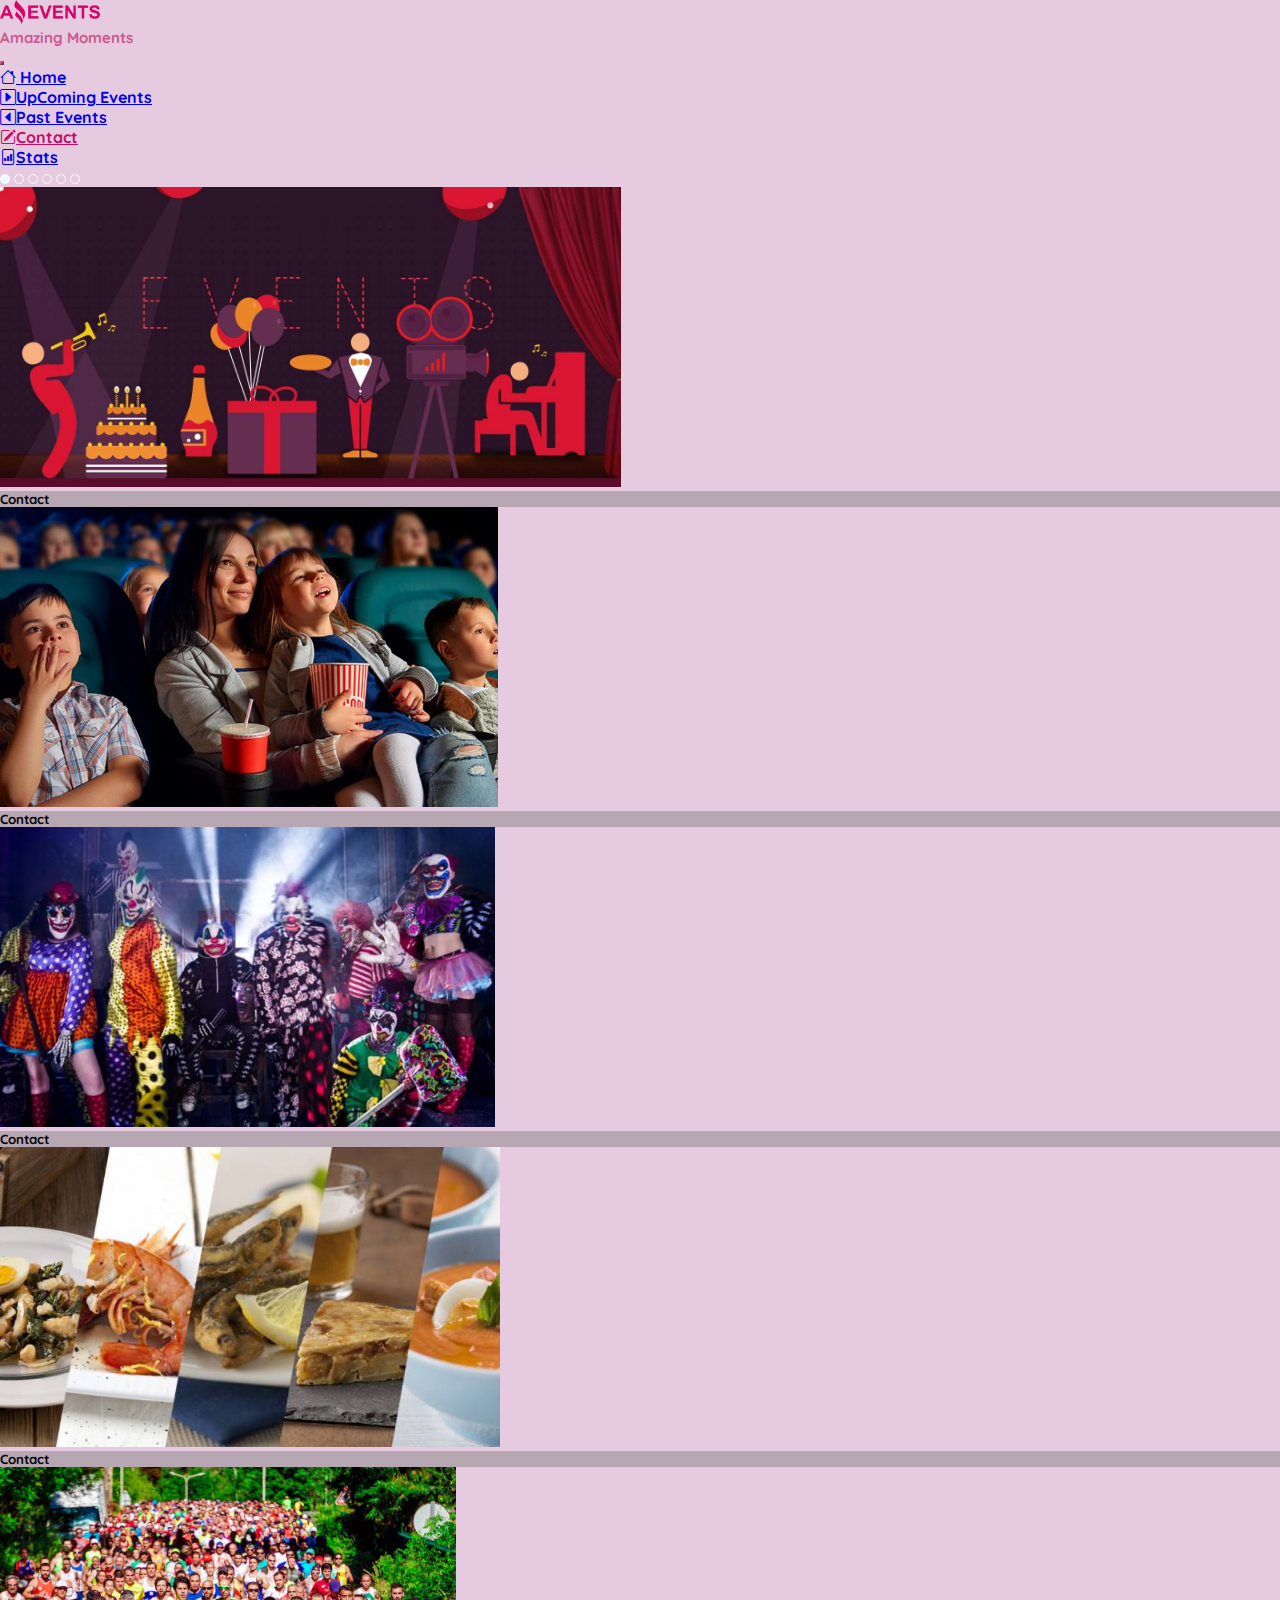
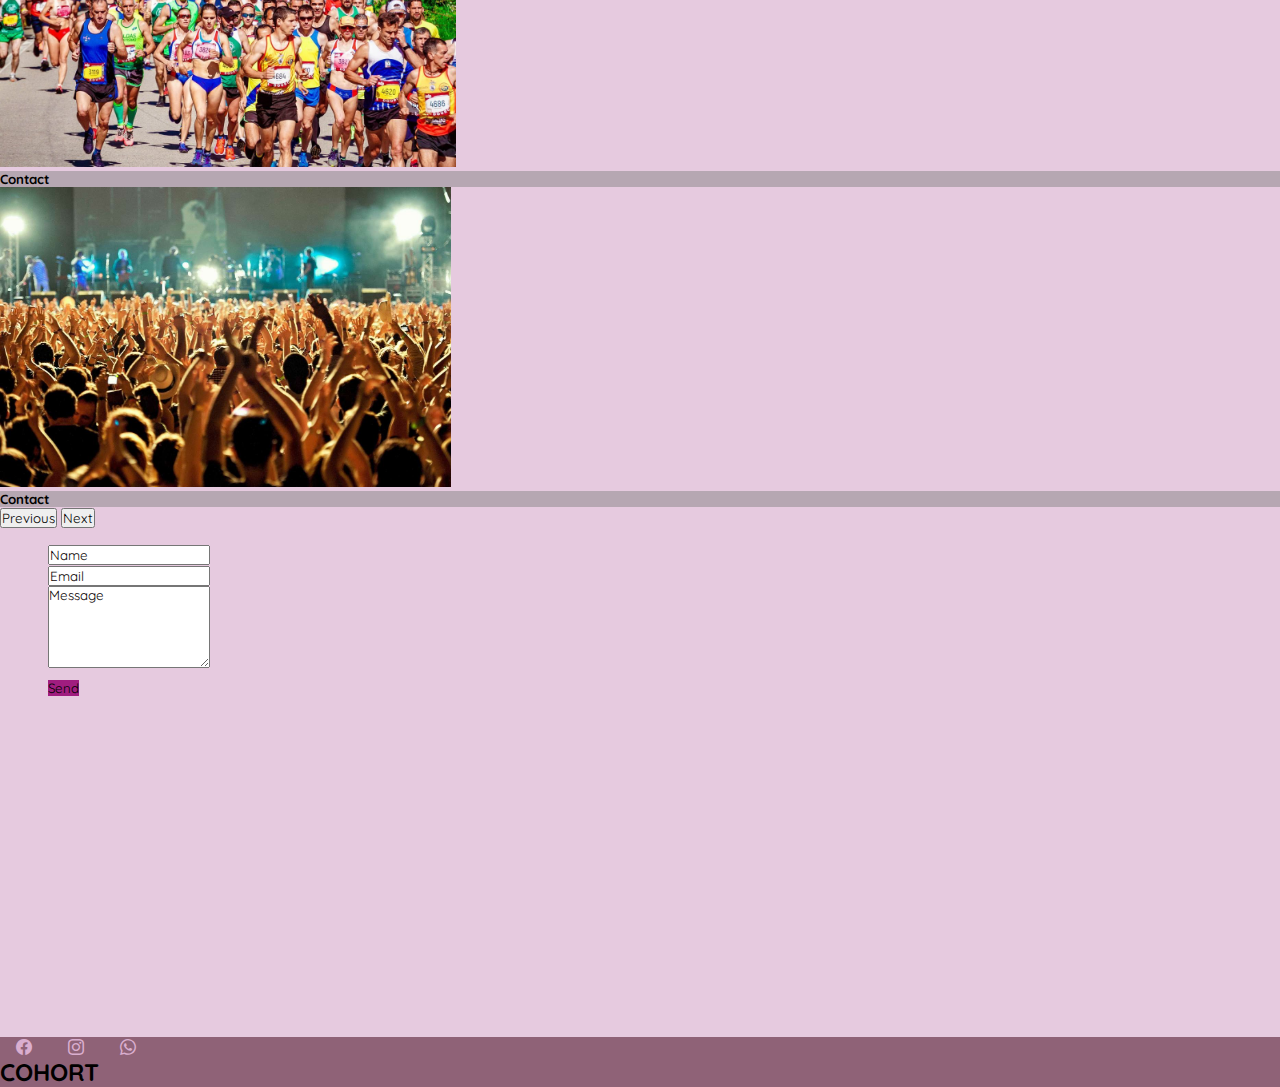
<file: contact.html>
<!DOCTYPE html>
<html lang="en">
  <head>
    <meta charset="UTF-8">
    
    <meta http-equiv="X-UA-Compatible" content="IE=edge">
    <meta name="viewport" content="width=device-width, initial-scale=1.0">
    <link href="https://cdn.jsdelivr.net/npm/bootstrap@5.3.0-alpha1/dist/css/bootstrap.min.css" rel="stylesheet" integrity="sha384-GLhlTQ8iRABdZLl6O3oVMWSktQOp6b7In1Zl3/Jr59b6EGGoI1aFkw7cmDA6j6gD" crossorigin="anonymous">
    <link rel="stylesheet" href="https://cdn.jsdelivr.net/npm/bootstrap-icons@1.10.3/font/bootstrap-icons.css">
    <link rel="stylesheet" href="./css/styles.css">
    <link rel="preconnect" href="https://fonts.googleapis.com">
    <link rel="preconnect" href="https://fonts.gstatic.com" crossorigin>
    <link href="https://fonts.googleapis.com/css2?family=Quicksand:wght@300&display=swap" rel="stylesheet">
    <title>Amazing events | Contact</title>
    <link rel="shortcut icon" href="./assets/img/ifavicon.ico" type="image/x-icon">
  </head>
  <body>
    <header>
      <nav class="navbar navbar-expand-lg">
        <div class="container-fluid">
          <a class="navbar-brand" href="#">
          <img src="./assets/img/Logo.png" alt="Logo Empresa" id="Logo">

          </a>
          <h1>Amazing Moments</h1> 
          <button class="navbar-toggler" type="button" data-bs-toggle="collapse" data-bs-target="#navbarNav" aria-controls="navbarNav" aria-expanded="false" aria-label="Toggle navigation">
          <span class="navbar-toggler-icon"></span>
          </button>
          <div class="collapse navbar-collapse d-sd-flex col-xs-12 justify-content-md-end" id="navbarNav">
            <ul class="navbar-nav">
              <li class="nav-item"><a class="nav-link" href="./index.html">
                <i class="bi bi-house"></i>
                Home</a>
              </li>
              <li class="nav-item"><a class="nav-link" href="./upcoming_events.html">
                <i class="bi bi-caret-right-square"></i>UpComing Events</a>
              </li>
              <li class="nav-item"><a class="nav-link" href="./past_events.html">
                <i class="bi bi-caret-left-square"></i>Past Events</a>
              </li>
              <li class="nav-item"><a class="nav-link active" href="#">
                <i class="bi bi-pencil-square"></i>Contact</a>
              </li>
              <li class="nav-item"><a class="nav-link" href="./stats.html">
                <i class="bi bi-file-bar-graph"></i>Stats</a>
              </li>
            </ul>
          </div>
        </div>
      </nav>
      <div id="carouselCaptions" class="container-fluid carousel slide">
        <div class="carousel-indicators">
          <button type="button" data-bs-target="#carouselCaptions" data-bs-slide-to="0" class="active" aria-current="true" aria-label="Slide 1"></button>
          <button type="button" data-bs-target="#carouselCaptions" data-bs-slide-to="1" aria-label="Slide 2"></button>
          <button type="button" data-bs-target="#carouselCaptions" data-bs-slide-to="2" aria-label="Slide 3"></button>
          <button type="button" data-bs-target="#carouselCaptions" data-bs-slide-to="3" aria-label="Slide 4"></button>
          <button type="button" data-bs-target="#carouselCaptions" data-bs-slide-to="4" aria-label="Slide 5"></button>
          <button type="button" data-bs-target="#carouselCaptions" data-bs-slide-to="5" aria-label="Slide 6"></button>
        </div>
        <div class="carousel-inner">
          <div class="carousel-item active">
            <img src="./assets/img/banner.jpg" alt="banner principal" class="w-100 fondo" >
            <div class="carousel-caption">
              <h5>Contact</h5>
            </div>
          </div>
          <div class="carousel-item">
            <img src="./assets/img/cinema_grande_xl.jpg" alt="banner cine" class="w-100 fondo">
            <div class="carousel-caption">
              <h5>Contact</h5>

            </div>
          </div>
          <div class="carousel-item">
            <img src="./assets/img/hallowen_xl.jpg" class="w-100 fondo" alt="banner hallowen">
            <div class="carousel-caption">
              <h5>Contact</h5>
             
            </div>
          </div>
          <div class="carousel-item">
            <img src="./assets/img/food_xl.jpg" class="w-100 fondo" alt="banner food">
            <div class="carousel-caption">
              <h5>Contact</h5>
             </div>
          </div>
          <div class="carousel-item">
            <img src="./assets/img/marathon_xl.jpg" class="w-100 fondo" alt="banner marathon">
            <div class="carousel-caption">
              <h5>Contact</h5>
             
            </div>
          </div>
          <div class="carousel-item">
            <img src="./assets/img/concert_xl.jpg" class="w-100 fondo" alt="banner concert">
            <div class="carousel-caption">
              <h5>Contact</h5>
              
            </div>
          </div>
        </div>
        <button class="carousel-control-prev" type="button" data-bs-target="#carouselCaptions" data-bs-slide="next">
        <span class="carousel-control-prev-icon" aria-hidden="true"></span>
        <span class="visually-hidden">Previous</span>
        </button>
        <button class="carousel-control-next" type="button" data-bs-target="#carouselCaptions" data-bs-slide="next">
        <span class="carousel-control-next-icon" aria-hidden="true"></span>
        <span class="visually-hidden">Next</span>
        </button>
      </div>
    </header>
    <main>
      
      <div class="containrer8-fluid form">
        <form action="./show_data.html">
          <div class="row">
            <div class="form-group col-md-6">
              <input type="text" name="name" class="form-control" id="name" placeholder="Name" required>
            </div>
            <div class="form-group col-md-6 mt-3 mt-md-0">
              <input type="email" class="form-control" name="email" id="email" placeholder="Email" required>
            </div>
          </div>
          <div class="form-group mt-3">
            <textarea class="form-control" name="message" rows="5" placeholder="Message" required></textarea>
          </div>
          <div class="text-center"> <button class="btn btn-success send mensaje">Send</button></div>
         
        </form>
      </div>
      
    </main>
    <footer class="footer">
      <div class="container-fluid">
        <div class="row">
          <div class="col-6 d-flex justify-content-start align-items-center">
            <a href="https://www.facebook.com/" target="_blank"><i class="fs-4 bi bi-facebook icono"></i></a> 
            <a href="https://www.instagram.com/" target="_blank"><i class="fs-4 bi bi-instagram icono"></i></a>
            <a href="https://www.whatsapp.com/" target="_blank"><i class="fs-4 bi bi-whatsapp icono"></i></a>
          </div>
          <div class="col-6 d-flex justify-content-end align-items-center">
            <p class="footer_der">COHORT</p>
          </div>
        </div>
      </div>
    </footer>
    <script src="https://cdn.jsdelivr.net/npm/bootstrap@5.3.0-alpha1/dist/js/bootstrap.bundle.min.js" integrity="sha384-w76AqPfDkMBDXo30jS1Sgez6pr3x5MlQ1ZAGC+nuZB+EYdgRZgiwxhTBTkF7CXvN" crossorigin="anonymous"></script>
  </body>
</html>
</file>
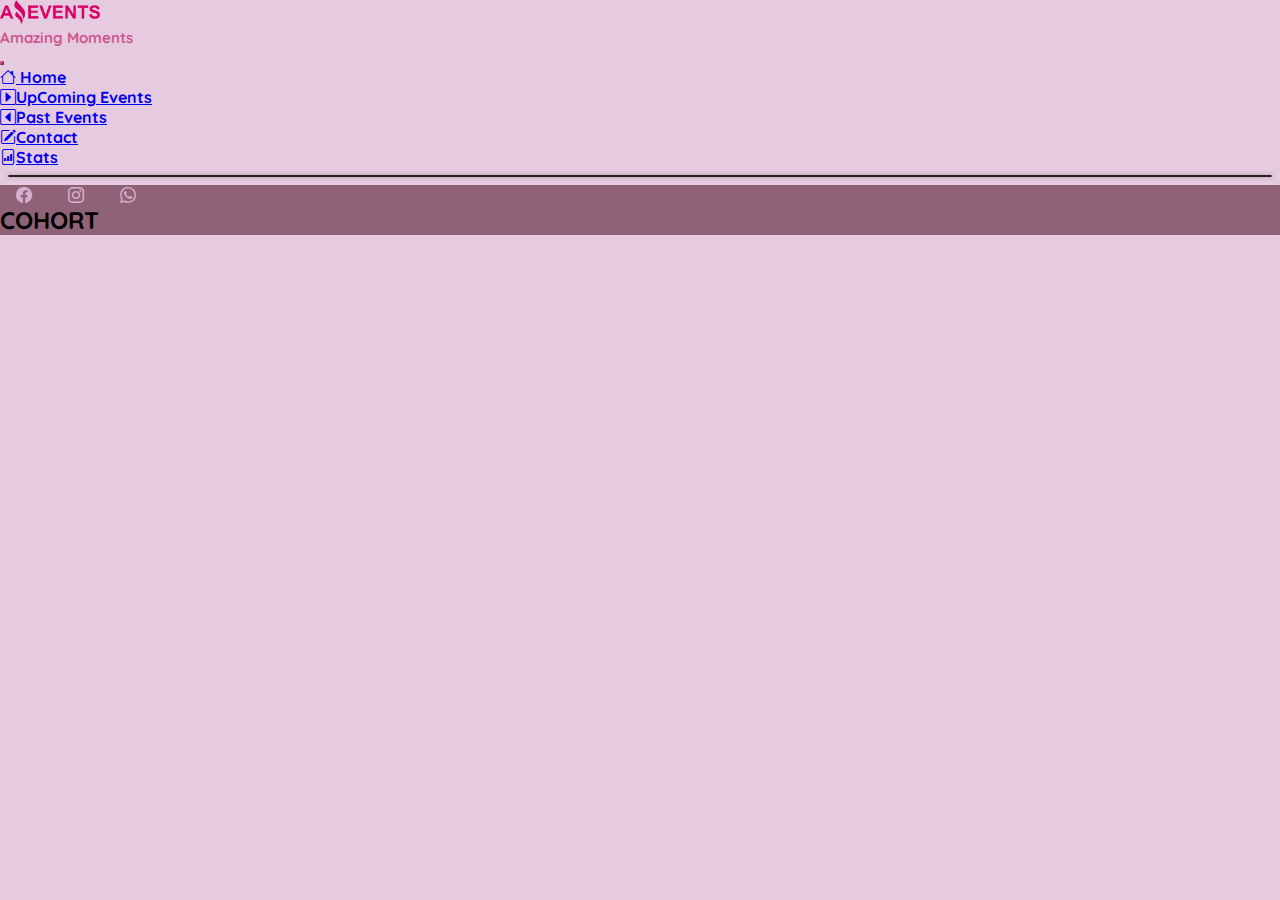
<file: details.html>
<!DOCTYPE html>
<html lang="en">
   <head>
      <meta charset="UTF-8">
      <meta http-equiv="X-UA-Compatible" content="IE=edge">
      <meta name="viewport" content="width=device-width, initial-scale=1.0">
      <link href="https://cdn.jsdelivr.net/npm/bootstrap@5.3.0-alpha1/dist/css/bootstrap.min.css" rel="stylesheet" integrity="sha384-GLhlTQ8iRABdZLl6O3oVMWSktQOp6b7In1Zl3/Jr59b6EGGoI1aFkw7cmDA6j6gD" crossorigin="anonymous">
      <link rel="stylesheet" href="https://cdn.jsdelivr.net/npm/bootstrap-icons@1.10.3/font/bootstrap-icons.css">
      <link rel="stylesheet" href="./css/styles.css">
      <link rel="preconnect" href="https://fonts.googleapis.com">
      <link rel="preconnect" href="https://fonts.gstatic.com" crossorigin>
      <link href="https://fonts.googleapis.com/css2?family=Quicksand:wght@300&display=swap" rel="stylesheet">
      <link rel="shortcut icon" href="./assets/img/ifavicon.ico" type="image/x-icon">
      <title>Amazing Events | Details</title>
   </head>
   <body id="body_details" class="d-flex flex-column min-vh-100">
      <header>
         <nav class="navbar navbar-expand-lg">
            <div class="container-fluid">
               <a class="navbar-brand" href="#">
               <img src="./assets/img/Logo.png" alt="Logo Empresa" id="Logo">
               </a>
               <h1>Amazing Moments</h1>
               <button class="navbar-toggler" type="button" data-bs-toggle="collapse" data-bs-target="#navbarNav" aria-controls="navbarNav" aria-expanded="false" aria-label="Toggle navigation">
               <span class="navbar-toggler-icon"></span>
               </button>
               <div class="collapse navbar-collapse d-sd-flex col-xs-12 justify-content-md-end" id="navbarNav">
                <ul class="navbar-nav">
                  <li class="nav-item"><a class="nav-link" href="./index.html">
                    <i class="bi bi-house"></i>
                    Home</a>
                  </li>
                  <li class="nav-item"><a class="nav-link" href="./upcoming_events.html">
                    <i class="bi bi-caret-right-square"></i>UpComing Events</a>
                  </li>
                  <li class="nav-item"><a class="nav-link" href="./past_events.html">
                    <i class="bi bi-caret-left-square"></i>Past Events</a>
                  </li>
                  <li class="nav-item"><a class="nav-link" href="./contact.html">
                    <i class="bi bi-pencil-square"></i>Contact</a>
                  </li>
                  <li class="nav-item"><a class="nav-link" href="./stats.html">
                    <i class="bi bi-file-bar-graph"></i>Stats</a>
                  </li>
                </ul>
               </div>
            </div>
         </nav>
      </header>
      <main>
         <div class="container-fluid">
            <div class="card d-flex card d-flex flex-colum flex-md-row align-items-center justify-content-between mx-0 details" id="details">
               
            </div>
         </div>
      </main>
      <footer class="footer mt-auto">
         <div class="container-fluid">
            <div class="row">
               <div class="col-6 d-flex justify-content-start align-items-center ">
                  <a href="https://www.facebook.com/" target="_blank"><i class="fs-4 bi bi-facebook icono"></i></a> 
                  <a href="https://www.instagram.com/" target="_blank"><i class="fs-4 bi bi-instagram icono"></i></a>
                  <a href="https://www.whatsapp.com/" target="_blank"><i class="fs-4 bi bi-whatsapp icono"></i></a>
               </div>
               <div class="col-6 d-flex justify-content-end align-items-center">
                  <p class="footer_der">COHORT</p>
               </div>
            </div>
         </div>
      </footer>
     
      <script src="./script/details.js"></script>
      <script src="https://cdn.jsdelivr.net/npm/bootstrap@5.3.0-alpha1/dist/js/bootstrap.bundle.min.js" integrity="sha384-w76AqPfDkMBDXo30jS1Sgez6pr3x5MlQ1ZAGC+nuZB+EYdgRZgiwxhTBTkF7CXvN" crossorigin="anonymous"></script>
   </body>
</html>
</file>
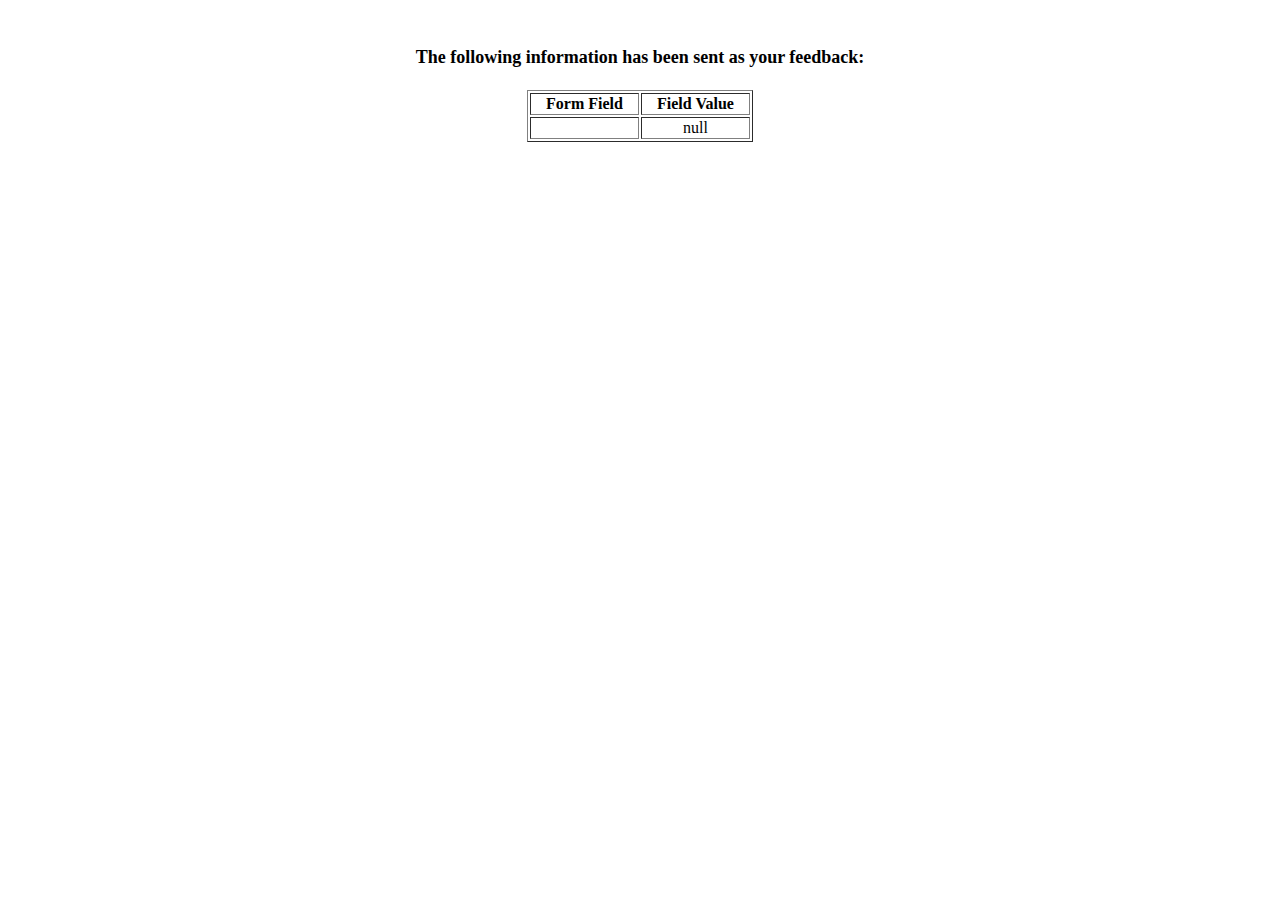
<file: show_data.html>
<html>
<head>
<title>Feedback Sent</title>
</head>
<body>
<p align=center>&nbsp;</p>
<h1 align=center><font size="+1">The following information has been sent as your
  feedback:</font></h1>

<table border="1" align=center width="226">
  <tr>
    <th align="center">Form Field</th>
    <th align="center">Field Value</th>
  </tr>

<script language="javascript">
var args = location.search.substr(1).split('&');
for (var i = 0; i < args.length; ++i) {
  var parts = args[i].split('=');
  if (parts != null) {
    var field = parts[0];
    var value = parts[1];
    if (value == null) {
      value = "null"
    }
    else {
      value = '"' + unescape(value.replace(/\+/g, ' ')) + '"';
    }

    document.writeln('<tr><td align="center">' + field + '</td>');
    document.writeln('<td align="center">' + value + '</td></tr>');
  }
}
</script>

<noscript>
<tr><td>
<p>You need to turn on Javascript in your browser.</p>

<p>In Microsoft Internet Explorer 4 or greater:</p>
<ul>
<li>From the "Tools" menu (in IE 4, it's the "View" menu), select "Internet Options".</li>
<li>Click on the "Security" tab.</li>
<li>Click on the "Custom Level" button. (In IE 4, select "Custom"
and then click on "Settings...".)</li>
<li>Under "Active scripting" make sure "Enable" is selected.</li>
</ul>

<p>In Netscape version 4 or greater:</p>
<ul>
<li>From the <b>Edit</b> menu, select <b>Preferences</b>.</li>
<li>In the <b>Category</b> list on the left, click on the word "Advanced".</li>
<li>In the panel on the right, make sure "Enable JavaScript" is checked.</li>
<li>Click the <b>OK</b> button.</li>
</ul>

</td></tr>
</noscript>

</table>
</body>
</html>
</file>
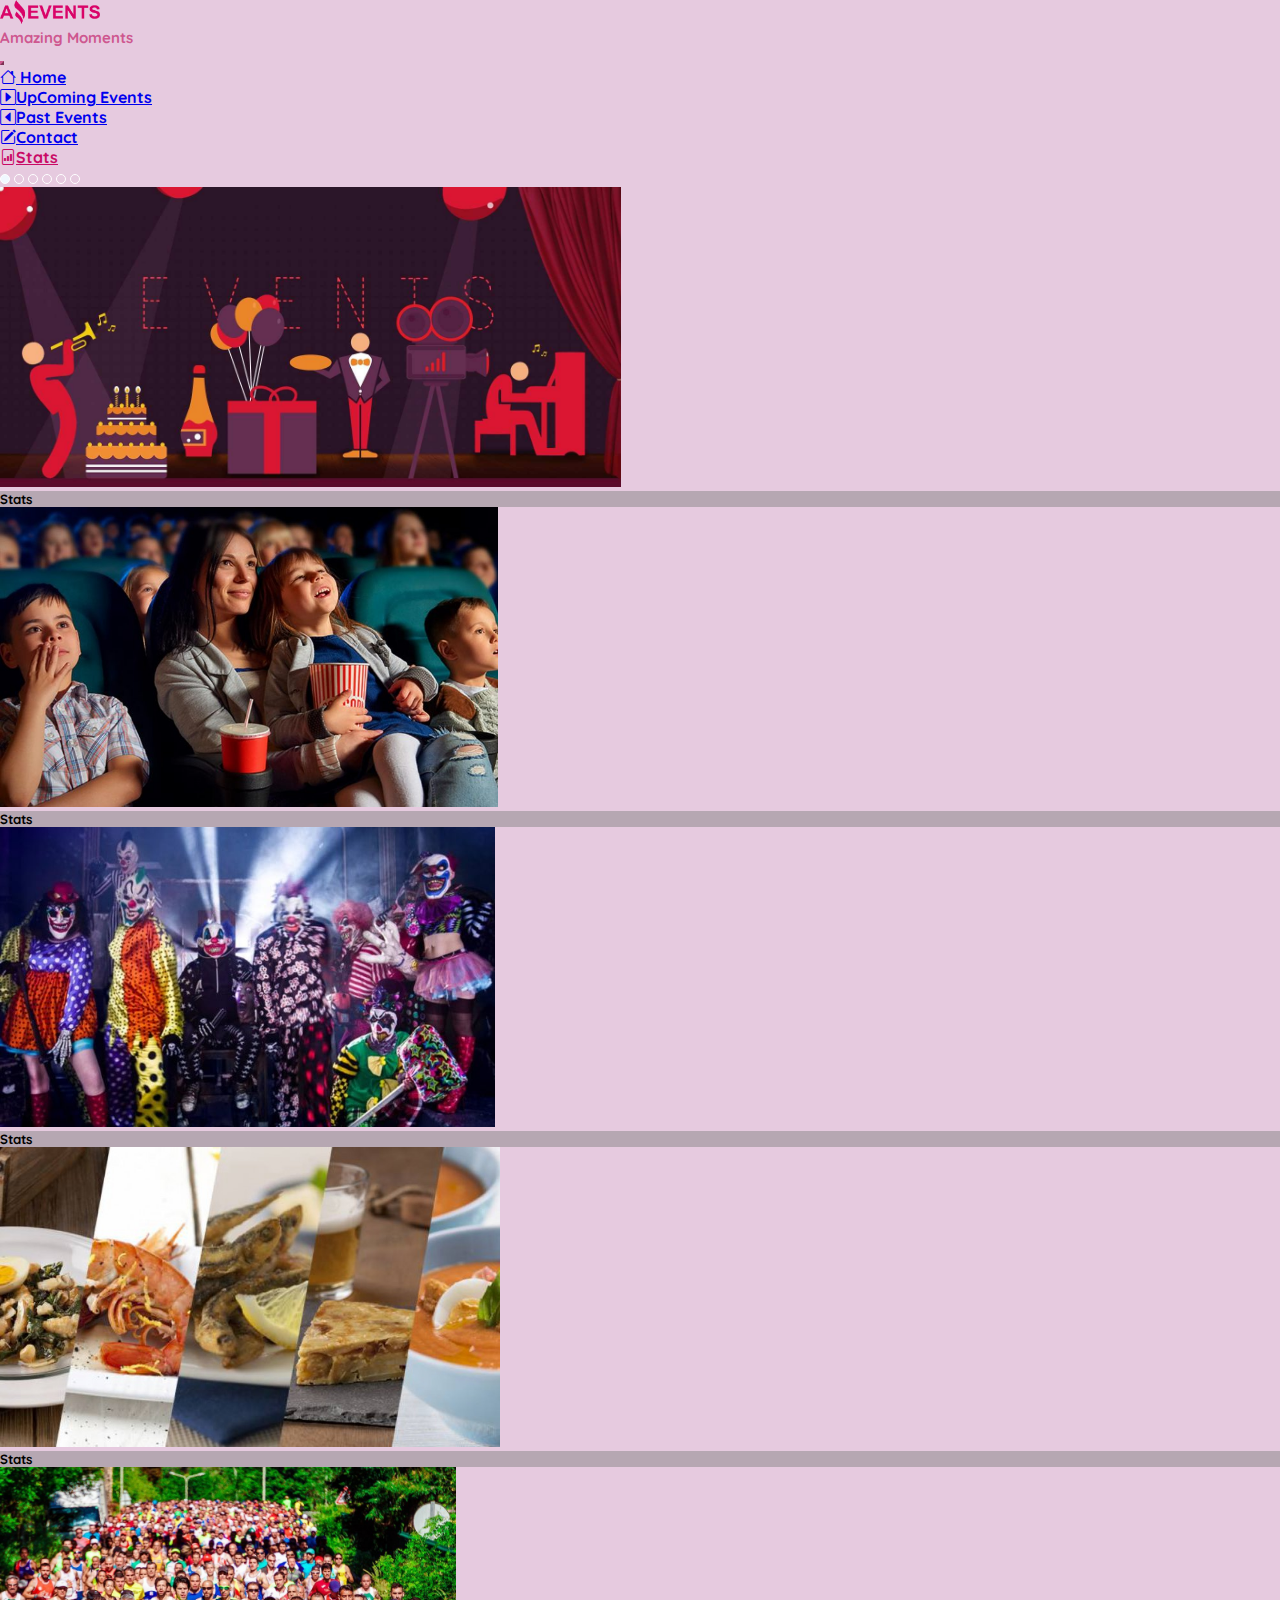
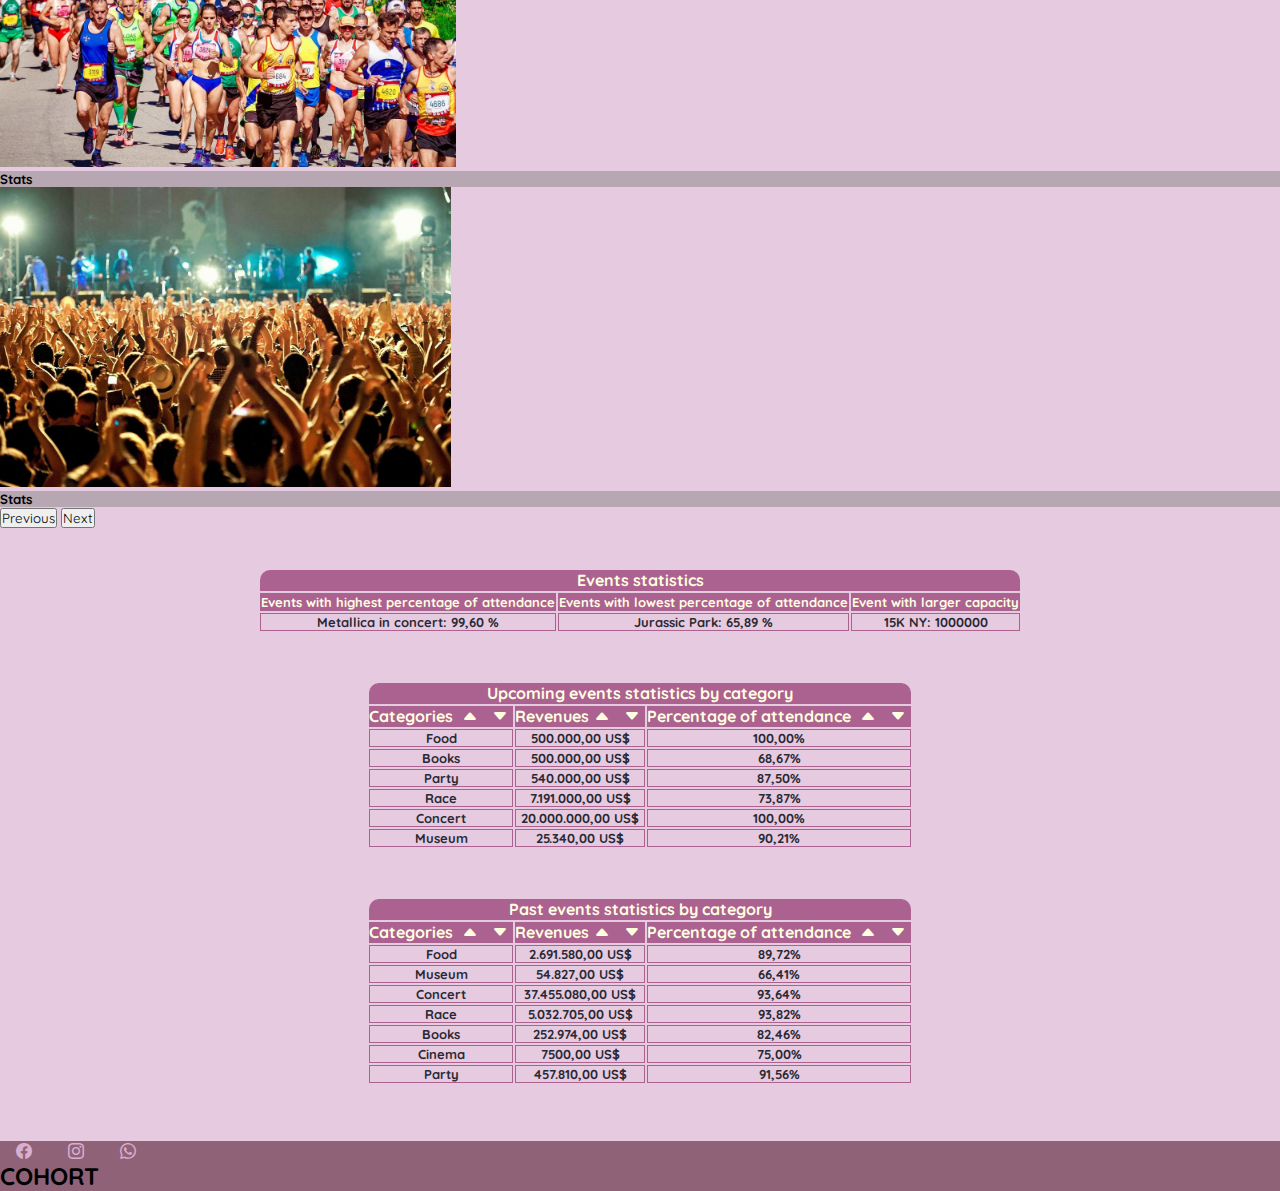
<file: stats.html>
<!DOCTYPE html>
<html lang="en">
  <head>
    <meta charset="UTF-8">
    
    <meta http-equiv="X-UA-Compatible" content="IE=edge">
    <meta name="viewport" content="width=device-width, initial-scale=1.0">
    <link href="https://cdn.jsdelivr.net/npm/bootstrap@5.3.0-alpha1/dist/css/bootstrap.min.css" rel="stylesheet" integrity="sha384-GLhlTQ8iRABdZLl6O3oVMWSktQOp6b7In1Zl3/Jr59b6EGGoI1aFkw7cmDA6j6gD" crossorigin="anonymous">
    <link rel="stylesheet" href="https://cdn.jsdelivr.net/npm/bootstrap-icons@1.10.3/font/bootstrap-icons.css">
    <link rel="stylesheet" href="./css/styles.css">
    <link rel="preconnect" href="https://fonts.googleapis.com">
    <link rel="preconnect" href="https://fonts.gstatic.com" crossorigin>
    <link href="https://fonts.googleapis.com/css2?family=Quicksand:wght@300&display=swap" rel="stylesheet">
    <link rel="shortcut icon" href="./assets/img/ifavicon.ico" type="image/x-icon">
    <title>Amazing events | Stats</title>
  </head>
  <body>
    <header>
      <nav class="navbar navbar-expand-lg">
        <div class="container-fluid">
          <a class="navbar-brand" href="#">
          <img src="./assets/img/Logo.png" alt="Logo Empresa" id="Logo">

          </a>
          <h1>Amazing Moments</h1> 
          <button class="navbar-toggler" type="button" data-bs-toggle="collapse" data-bs-target="#navbarNav" aria-controls="navbarNav" aria-expanded="false" aria-label="Toggle navigation">
          <span class="navbar-toggler-icon"></span>
          </button>
          <div class="collapse navbar-collapse d-sd-flex col-xs-12 justify-content-md-end" id="navbarNav">
            <ul class="navbar-nav">
              <li class="nav-item"><a class="nav-link" href="./index.html">
                <i class="bi bi-house"></i>
                Home</a>
              </li>
              <li class="nav-item"><a class="nav-link" href="./upcoming_events.html">
                <i class="bi bi-caret-right-square"></i>UpComing Events</a>
              </li>
              <li class="nav-item"><a class="nav-link" href="./past_events.html">
                <i class="bi bi-caret-left-square"></i>Past Events</a>
              </li>
              <li class="nav-item"><a class="nav-link" href="./contact.html">
                <i class="bi bi-pencil-square"></i>Contact</a>
              </li>
              <li class="nav-item"><a class="nav-link active" href="#">
                <i class="bi bi-file-bar-graph"></i>Stats</a>
              </li>
            </ul>
          </div>
        </div>
      </nav>
      <div id="carouselCaptions" class="container-fluid carousel slide">
        <div class="carousel-indicators">
          <button type="button" data-bs-target="#carouselCaptions" data-bs-slide-to="0" class="active" aria-current="true" aria-label="Slide 1"></button>
          <button type="button" data-bs-target="#carouselCaptions" data-bs-slide-to="1" aria-label="Slide 2"></button>
          <button type="button" data-bs-target="#carouselCaptions" data-bs-slide-to="2" aria-label="Slide 3"></button>
          <button type="button" data-bs-target="#carouselCaptions" data-bs-slide-to="3" aria-label="Slide 4"></button>
          <button type="button" data-bs-target="#carouselCaptions" data-bs-slide-to="4" aria-label="Slide 5"></button>
          <button type="button" data-bs-target="#carouselCaptions" data-bs-slide-to="5" aria-label="Slide 6"></button>
        </div>
        <div class="carousel-inner">
          <div class="carousel-item active">
            <img src="./assets/img/banner.jpg" alt="banner principal" class="w-100 fondo" >
            <div class="carousel-caption">
              <h5>Stats</h5>
            </div>
          </div>
          <div class="carousel-item">
            <img src="./assets/img/cinema_grande_xl.jpg" alt="banner cine" class="w-100 fondo">
            <div class="carousel-caption">
              <h5>Stats</h5>

            </div>
          </div>
          <div class="carousel-item">
            <img src="./assets/img/hallowen_xl.jpg" class="w-100 fondo" alt="banner hallowen">
            <div class="carousel-caption">
              <h5>Stats</h5>
             
            </div>
          </div>
          <div class="carousel-item">
            <img src="./assets/img/food_xl.jpg" class="w-100 fondo" alt="banner food">
            <div class="carousel-caption">
              <h5>Stats</h5>
             </div>
          </div>
          <div class="carousel-item">
            <img src="./assets/img/marathon_xl.jpg" class="w-100 fondo" alt="banner marathon">
            <div class="carousel-caption">
              <h5>Stats</h5>
             
            </div>
          </div>
          <div class="carousel-item">
            <img src="./assets/img/concert_xl.jpg" class="w-100 fondo" alt="banner concert">
            <div class="carousel-caption">
              <h5>Stats</h5>
              
            </div>
          </div>
        </div>
        <button class="carousel-control-prev" type="button" data-bs-target="#carouselCaptions" data-bs-slide="next">
        <span class="carousel-control-prev-icon" aria-hidden="true"></span>
        <span class="visually-hidden">Previous</span>
        </button>
        <button class="carousel-control-next" type="button" data-bs-target="#carouselCaptions" data-bs-slide="next">
        <span class="carousel-control-next-icon" aria-hidden="true"></span>
        <span class="visually-hidden">Next</span>
        </button>
      </div>
    </header>
    <main>
      
      <div class="container-fluid tabla">
        <table class="table table-responsive">
          <thead>
            <tr>
            <th colspan="3">Events statistics</th>
           </tr>
          </thead>
          <tbody id="t_events">
              <tr class="table_sub">
                  <td>Events with highest percentage of attendance</td>
                  <td>Events with lowest percentage of attendance</td>
                  <td>Event with larger capacity</td>
              </tr>
             
              
          </tbody>
        </table>

        <table class="table table-responsive" id="upcoming">
          <thead>
          <tr>
            <th colspan="3">Upcoming events statistics by category  </th>
            
          </tr>

         
              <tr class="table_sub">
               

                <th>Categories <i class="bi bi-caret-up-fill flechas"></i>
               
                  <i class="bi bi-caret-down-fill flechas"></i>
                 
                  
                </th>
                             
                <th>Revenues<i class="bi bi-caret-up-fill flechas"></i>
               
                  <i class="bi bi-caret-down-fill flechas"></i>
                 </th>
                  <th>Percentage of attendance <i class="bi bi-caret-up-fill flechas"></i>
               
                    <i class="bi bi-caret-down-fill flechas"></i>
                   </th>
              </tr>
            </thead>   
          <tbody  id="t_upcoming">  
          </tbody>
        </table>

        <table class="table table-responsivet" id="past">
          <thead>
            <tr>
           
             <th colspan="3">Past events statistics by category</th>
         
              </tr>
          
              <tr class="table_sub">
               

                <th>Categories <i class="bi bi-caret-up-fill flechas"></i>
               
                  <i class="bi bi-caret-down-fill flechas"></i>
                 
                  
                </th>
                             
                <th>Revenues<i class="bi bi-caret-up-fill flechas"></i>
               
                  <i class="bi bi-caret-down-fill flechas"></i>
                 </th>
                  <th>Percentage of attendance <i class="bi bi-caret-up-fill flechas"></i>
               
                    <i class="bi bi-caret-down-fill flechas"></i>
                   </th>
              </tr>
            </thead>   
         
              
            <tbody id="t_past"> 
              
          </tbody>
        </table>



      </div>

     
      
    </main>
    <footer class="footer">
      <div class="container-fluid">
        <div class="row">
          <div class="col-6 d-flex justify-content-start align-items-center ">
            <a href="https://www.facebook.com/" target="_blank"><i class="fs-4 bi bi-facebook icono"></i></a> 
            <a href="https://www.instagram.com/" target="_blank"><i class="fs-4 bi bi-instagram icono"></i></a>
            <a href="https://www.whatsapp.com/" target="_blank"><i class="fs-4 bi bi-whatsapp icono"></i></a>
          </div>
          <div class="col-6 d-flex justify-content-end align-items-center">
            <p class="footer_der">COHORT</p>
          </div>
        </div>
      </div>
    </footer>
    <script src="https://cdn.jsdelivr.net/npm/bootstrap@5.3.0-alpha1/dist/js/bootstrap.bundle.min.js" integrity="sha384-w76AqPfDkMBDXo30jS1Sgez6pr3x5MlQ1ZAGC+nuZB+EYdgRZgiwxhTBTkF7CXvN" crossorigin="anonymous"></script>
    <script src="./script/stats.js"></script>
  </body>
</html>
</file>
<file: css/styles.css>
*{  margin: 0;
  padding: 0;
  box-sizing: border-box;
  font-family: 'Quicksand', sans-serif;
 
}
h1{
  color:#ce578f;
  font-size:15px;
  font-weight: 700;
  align-self: flex-end;
}
.navbar-toggler-icon {
  background-image: url("data:image/svg+xml,%3csvg viewBox='0 0 30 30' xmlns='http://www.w3.org/2000/svg'%3e%3cpath stroke='rosybrown' stroke-width='2' stroke-linecap='round' stroke-miterlimit='10' d='M4 7h22M4 15h22M4 23h22'/%3e%3c/svg%3e");
}
.navbar-toggler {
  border-width: 2px;
  border-color: #ce578f;
}

.navbar-toggler:focus {
  outline: none;
  box-shadow: none;
}

.fondo
{
height: 300px;
object-fit: cover;
object-position: 50% 25%;


}
#checkbar{
    display: flex;
    justify-content: center;
    font-weight: bold;

  }
#Logo{
  width: 100px;
}
.navbar,#carouselCaptions{
    background-color: #e6cadf;
    font-weight: bold;
    ;
}
.navbar .nav-link:hover {
  color:#c90a66
} 
.nav-link.active{
  color:#c90a66!important;
  font-weight: 700;
}

main{
    background-color: #e6cadf;

    ;
}
.c_events{
    background-color:  #ac6291 ;
    border-radius: 20px;
    margin: 0.5rem;
    width: 260px;
  
    
    } 
    
    .card-body .c_events{
      padding-left: 0;
      padding-right: 0;
      height:250px;
      display: flex;
    flex-direction: column;
    justify-content: space-around;
    }   
    .card-body .c_events
    { 
      margin:0;
      padding:0.3rem;
      border:0;
    
      color:#292935;
      
    
    }
    .c_events .card-text{
      color:#D3D3D3;

    }
    
    .card-body .c_events{
     
      padding:0.3rem;
      color:#ffffff;
    }
    .c_events .card-title{
      color:#ffffff;
    }
    
    .card-body .c_events{
      border-radius:20px 20px 0px 0px;
      height: 140px;
      object-fit: cover;
    }
    .c_events img{
      border-radius:20px 20px 0px 0px;
      height: 140px;
      object-fit: cover;
    }

    .price{
      display: contents;
    }

    .btn-primary
    {align-self: end!important;
    background-color: #9547f1 ;
    border: 0px;}
    .barra{

      width: 10vh!important;
    background-color:  #e6cadf!important;
    color:rgb(0, 0, 0)!important;
    border-radius: 0px 60px 60px 0px;
    border-color: #434351;
    border-left: none;
    }
    .lupita{
      background-color: #e6cadf;
      border-radius: 60px 0px 0px 60px;
      color:rgb(21, 8, 8);
      border-right: none;
      border-color: #434351;
    
    }
    
    .form-control::placeholder {
      color: rgb(12, 6, 6);
    }
    .busqueda{
      padding-left:0.5rem;
      padding-top:0.5rem;
      padding-right: 0.5rem;
    }
    .form-check-input{
      margin-left: 0.2rem!important;
      padding:0.1rem;
    }
    .form-control:focus {
      border-color: initial;
      box-shadow: none;
  }
    footer{
      background-color: #8f6277;
      border: 0;
      margin: 0;
    }


  .carousel-indicators [data-bs-target]{
    border-radius: 50%;
    width: 10px;
    height: 10px;
    background-color: transparent;
    border: solid 1px;
    border-color: white;
  }

  .carousel-indicators .active {
    opacity: 1;
    border-radius:50%!important;
    background-color: aquamarine;
    background-color: aliceblue !important;}
    .carousel-caption{
      background-color: rgba(128, 128, 128, 0.473);
      left: 0;
      right: 0;
    }




  .footer_der{
    display: contents!important;
  
    font-size: 1.5rem;
    font-weight: 700;
}
.form{
  min-height: calc(100vh - 391.85px);
}


  
.icono{
  padding-left:1rem;
  padding-right:1rem;
  color:#daaecf;
}
.details{
 background-color: #e6cadf;

 border:0px;

}
.details img{
object-fit: cover;
border-radius: 0.5rem;
min-height: 100%;
max-width: 55%;
}
.body_details .card-title,.body_details .card-subtitle{
  padding:0.5rem;
  background-color: #e6cadf;

}

.body_details .card-text{
  flex:auto;
  display:block;
  padding:0.5rem;

}

@media (max-width: 768px) {
  .details img {
    min-width: 100%;
    margin-left: 2rem;
    margin-right: 2rem;
  }
}
@media (max-width: 492px) {
  .details img {
    min-width: 100%;
    border-left: 2rem;
    border-right: 2rem;

  }
}
@media (min-width: 768px) {
  .details img {
    height: 100%;
    min-width: 30%;
    
  }
}

.descripcion{
  margin:0.1rem;
}
.form{
  margin:2rem;
  padding:1rem;
  margin-top:0;
  margin-bottom: 0;
}
.mensaje{
  margin-top: 0.5rem;
  background-color:#a01d7f;
  border: 0;

}
.mensaje:hover{
  background-color: #c90a66;
}

.tabla{
  padding:1.5rem;
  display: flex;
justify-content: center;
flex-direction: column;


}
table {
  padding:1rem;
  margin:1rem;
  max-width: 98%;
  margin-top: 0;
  border-top:2rem;
  align-self: center;
  border-collapse: separate;

  
}

table tbody tr {
border: 1px solid #ac6291 ;
font-size: 13px;
color:#292935;
font-weight: bold;

}

table tbody td {
  border: 1px solid #ac6291 ;
  font-size: 13px;
  text-align: center;
}

table thead tr th{
 
  border-bottom: 1px solid #ac6291;
 
  background-color: #ac6291 !important;
  font-size: 16px;
  border-radius: 10px 10px 0px 0px;
  color:lightyellow;
  font-weight: bolder;
  text-align: center;

}

table thead tr:last-child th {
  border-radius: 0px 0px 0px 0px;
}
table thead tr:first-child th {
  border-radius: 10px 10px 0px 0px;
}



.table_sub{
  background-color: #ac6291;
  text-align: center;
  color:lightyellow;
  font-weight: bolder;
  border-radius: 10px 10px 0px 0px ;
}


.no_found{
  padding:2rem;
}

#details{
  box-shadow: 0px 0px 5px rgba(0, 0, 0, 0.3);
  border: 1px solid #231c1c;
  border-radius: 0.5rem;
  padding: 0rem;
  --bs-card-spacer-y: 0rem !important;
  margin:0.5rem;

  
}
#body_details{
  background-color: #e6cadf;
}


.flechas {
  cursor: pointer;
  margin-left: 5px;
  margin-right: 5px;
  
}


@media (max-width: 690px) {
 
  .flechas {
    display: grid;
    margin: 5px auto;
  }
  
}
</file>
